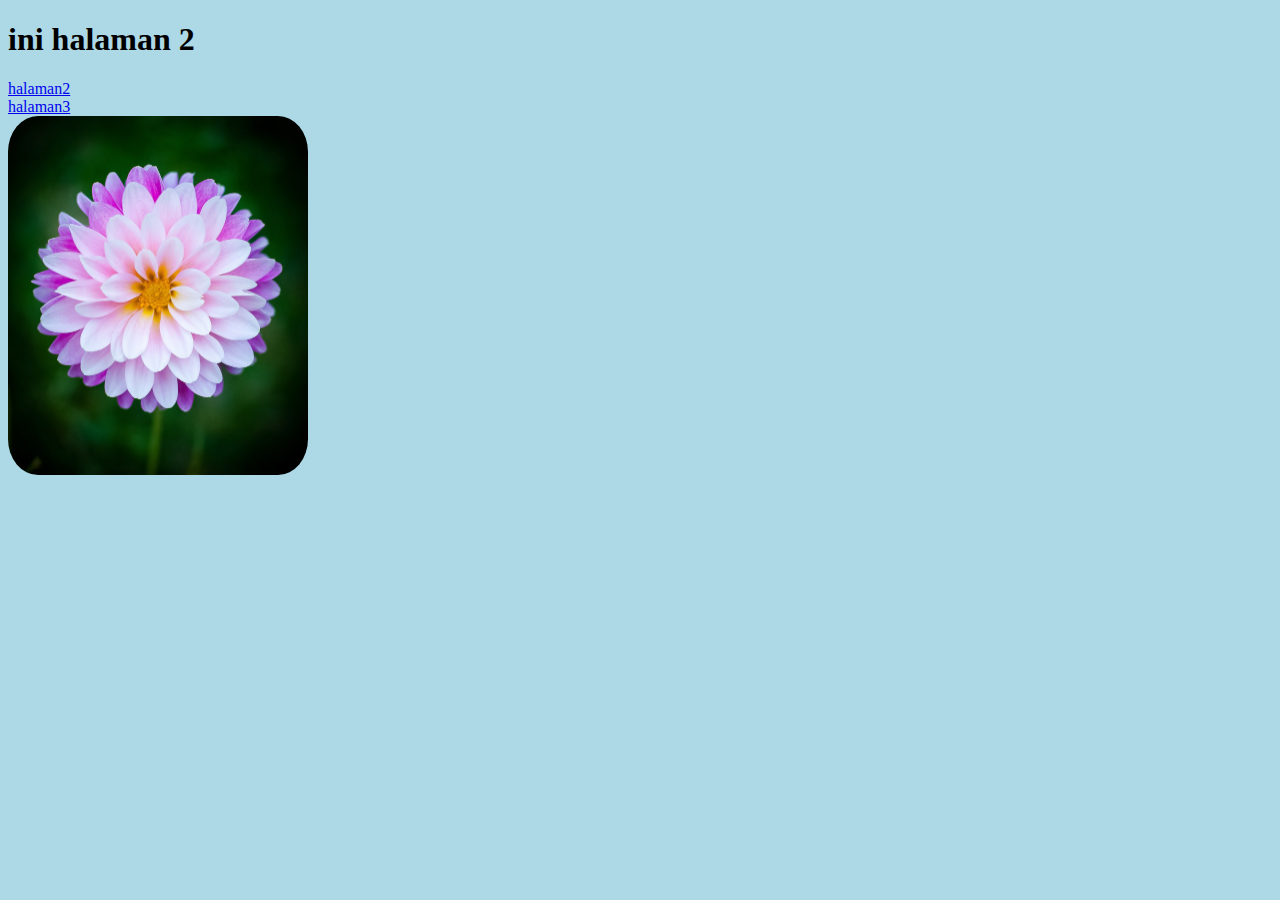
<file: halaman 1.html>
<!DOCTYPE html>
<html lang="en">
<head>
    <meta charset="UTF-8">
    <meta http-equiv="X-UA-Compatible" content="IE=edge">
    <meta name="viewport" content="width=device-width, initial-scale=1.0">
    <title>Document</title>
<style>
    body{
        background-color:lightblue ;}
        
        img{
            border-radius: 10%;
        }
</style>

<link rel="stylesheet" href="style.css">
</head>
<body>
    <h1>ini halaman 2</h1>
    <a href="halaman 1.html">halaman2</a>
    <br>
    <a href="halaman 3.html">halaman3</a>
    <br>
    <img src="bunga.jpg" alt="" width="300px">
</body>
   <div><div class="kotak"></div></div>

</html>
</file>
<file: style.css>
.jumbotron {
  padding-top: 6rem;
  background-color: #a1e8fe;
}

#Hobby {
  background-color: #a1e8fe;
}

section {
  padding-top: 5rem;
}

.navbar {
  background-color: #3cc0fd;
}
/* My Keyboard Section */
.aset-box {
  position: relative;
  background-color: #3cc6fd;
  border-radius: 10px;
  height: 500px;
  transform-style: preserve-3d;
}

.aset-box::before {
  content: 'MY';
  position: absolute;
  color: #fff;
  font-size: 6em;
  font-weight: bold;
  font-style: italic;
  top: 30px;
  left: 50%;
  transform: translate(-50%, 0);
  opacity: 0;
  transition: 0.5s;
}

.aset-box:hover::before {
  opacity: 0.2;
}

.aset-box::after {
  content: 'Sneaker';
  position: absolute;
  color: #fff;
  font-size: 4.3em;
  font-weight: bold;
  font-style: italic;
  top: 350px;
  left: 50%;
  transform: translate(-50%, 0);
  opacity: 0;
  transition: 0.5s;
}

.aset-box:hover::after {
  opacity: 0.2;
}

.aset-name {
  position: absolute;
  top: 0;
  width: 100%;
  color: #fff;
  text-align: center;
  font-size: 2em;
  opacity: 0;
  transform: translate3d(0, 0, 50px);
  transition: 0.5s;
}

.aset-box:hover .aset-name {
  top: 20px;
  opacity: 1;
}

.aset-detail-button {
  position: absolute;
  bottom: 0;
  left: 50%;
  transform: translate3d(-50%, 0, 100px);
  opacity: 0;
  transition: 0.5s;
  z-index: 3;
}

.aset-box:hover .aset-detail-button {
  opacity: 1;
  bottom: 20px;
}

.aset-img {
  position: absolute;
  top: 52%;
  left: 50%;
  transform: translate3d(-50%, -52%, 80px);
  max-width: 350px;
  transition: 0.5s;
  z-index: 2;
}

.aset-box:hover .aset-img {
  transform: translate3d(-50%, -52%, 100px) rotate(5deg) scale(1.2);
}

footer{
  background-color: #a1e8fe;
}
</file>
